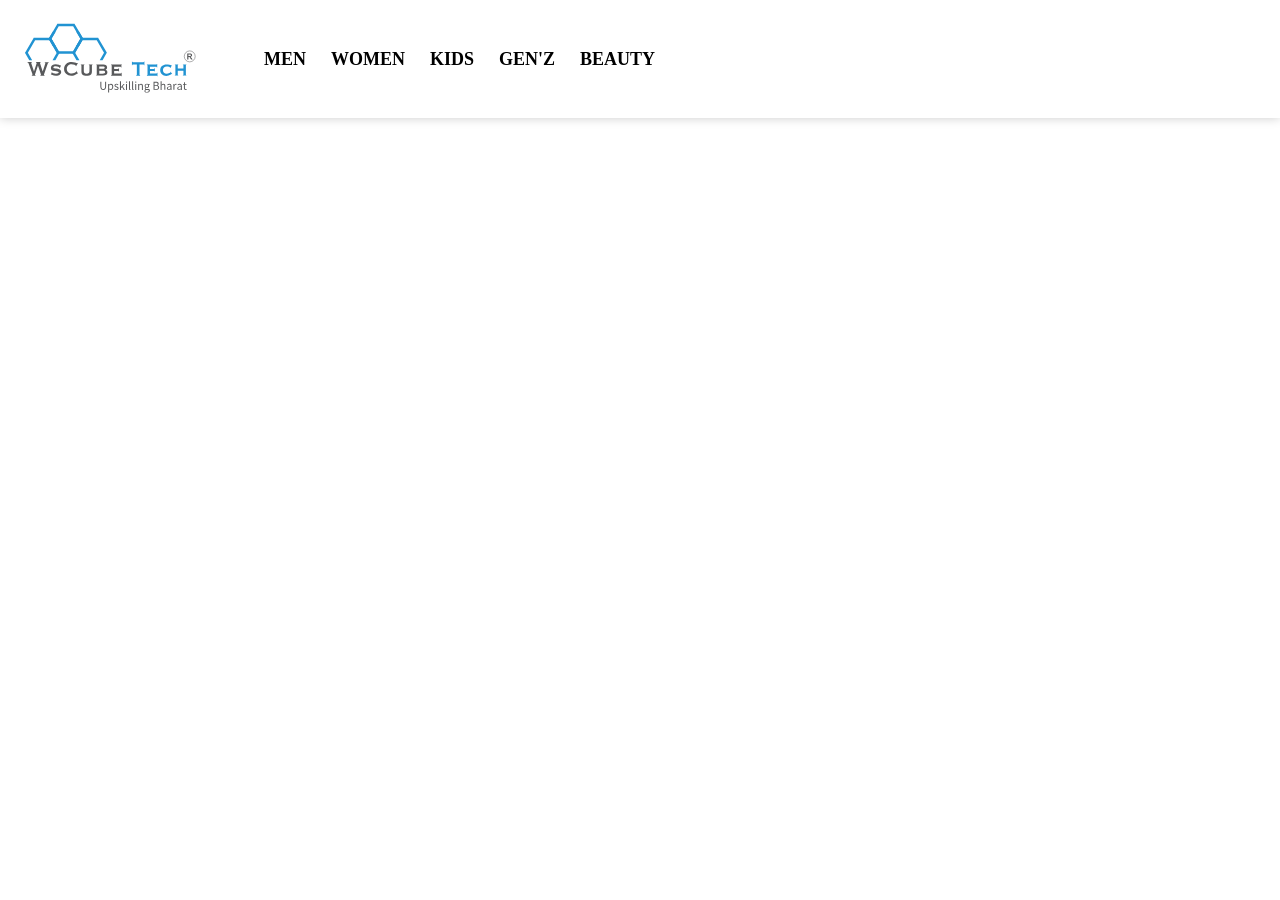
<file: Mega-Menu/index.html>
<!doctype html>
<html lang="en">

<head>
    <meta charset="UTF-8" />
    <meta name="viewport" content="width=device-width, initial-scale=1.0" />
    <link rel="stylesheet" href="assets/css/style.css" />
    <title>Mega-Menu</title>
</head>

<body>
    <header>
        <div class="container">
            <div>
                <img src="assets/img/wscube-tech-logo-2.svg" alt="WsCubeTech" />
            </div>
            <div class="menu">
                <ul>
                    <li>
                        Men
                        <div class="mega-menu">
                            <div>
                                <h2>Topwear</h2>
                                <ul>
                                    <li>T-shirts</li>
                                    <li>Shirts</li>
                                    <li>Jeans</li>
                                    <li>Pants</li>
                                    <li>Shoes</li>
                                    <li>Perfumes</li>
                                </ul>
                            </div>
                            <div>
                                <h2>Topwear</h2>
                                <ul>
                                    <li>T-shirts</li>
                                    <li>Shirts</li>
                                    <li>Jeans</li>
                                    <li>Pants</li>
                                    <li>Shoes</li>
                                    <li>Perfumes</li>
                                </ul>
                            </div>
                            <div>
                                <h2>Topwear</h2>
                                <ul>
                                    <li>T-shirts</li>
                                    <li>Shirts</li>
                                    <li>Jeans</li>
                                    <li>Pants</li>
                                    <li>Shoes</li>
                                    <li>Perfumes</li>
                                </ul>
                            </div>
                            <div>
                                <h2>Topwear</h2>
                                <ul>
                                    <li>T-shirts</li>
                                    <li>Shirts</li>
                                    <li>Jeans</li>
                                    <li>Pants</li>
                                    <li>Shoes</li>
                                    <li>Perfumes</li>
                                </ul>
                            </div>
                            <div>
                                <h2>Topwear</h2>
                                <ul>
                                    <li>T-shirts</li>
                                    <li>Shirts</li>
                                    <li>Jeans</li>
                                    <li>Pants</li>
                                    <li>Shoes</li>
                                    <li>Perfumes</li>
                                </ul>
                            </div>
                            <div>
                                <h2>Topwear</h2>
                                <ul>
                                    <li>T-shirts</li>
                                    <li>Shirts</li>
                                    <li>Jeans</li>
                                    <li>Pants</li>
                                    <li>Shoes</li>
                                    <li>Perfumes</li>
                                </ul>
                            </div>
                            <div>
                                <h2>Topwear</h2>
                                <ul>
                                    <li>T-shirts</li>
                                    <li>Shirts</li>
                                    <li>Jeans</li>
                                    <li>Pants</li>
                                    <li>Shoes</li>
                                    <li>Perfumes</li>
                                </ul>
                            </div>
                        </div>
                    </li>
                    <li>women</li>
                    <li>kids</li>
                    <li>gen'z</li>
                    <li>beauty</li>
                </ul>
            </div>
        </div>
    </header>
</body>

</html>
</file>
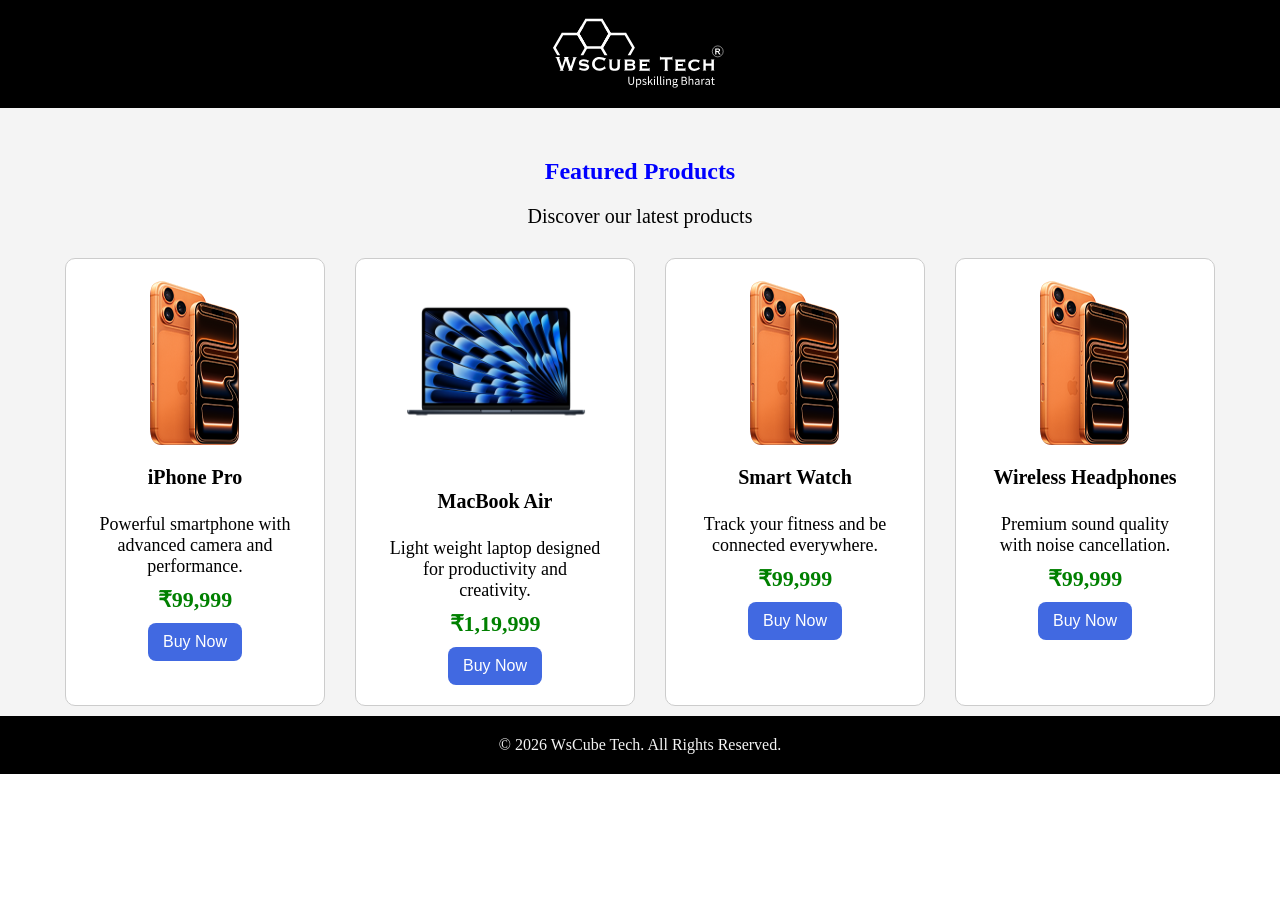
<file: Project 2/index.html>
<!DOCTYPE html>
<html lang="en">

<head>
    <meta charset="UTF-8">
    <meta name="viewport" content="width=device-width, initial-scale=1.0">
    <title>Project 2</title>
    <link rel="stylesheet" href="style.css" />
</head>

<body>
    <header>
        <img src="img/ws-cube-white-logo.svg" alt="WsCube Tech">
    </header>
    <section class="container">
        <h1>Featured Products</h1>
        <p>Discover our latest products</p>
        <div class="box-body">
            <div class="items">
                <img src="img/iphone_17pro.png" alt="iPhone 17 pro">
                <h3>iPhone Pro</h3>
                <p>Powerful smartphone with advanced camera and performance.</p>
                <h4>₹99,999</h4>
                <button>Buy Now</button>
            </div>
            <div class="items">
                <img src="img/macbook-air-specs-select-202601-13inch-midnight.png" alt="iPhone 17 pro">
                <h3>MacBook Air </h3>
                <p>Light weight laptop designed for productivity and creativity.</p>
                <h4>₹1,19,999</h4>
                <button>Buy Now</button>
            </div>
            <div class="items">
                <img src="img/iphone_17pro.png" alt="iPhone 17 pro">
                <h3>Smart Watch</h3>
                <p>Track your fitness and be connected everywhere.</p>
                <h4>₹99,999</h4>
                <button>Buy Now</button>
            </div>
            <div class="items">
                <img src="img/iphone_17pro.png" alt="iPhone 17 pro">
                <h3>Wireless Headphones</h3>
                <p>Premium sound quality with noise cancellation.</p>
                <h4>₹99,999</h4>
                <button>Buy Now</button>
            </div>
        </div>
    </section>
    <footer>
        <p>© 2026 WsCube Tech. All Rights Reserved.</p>
    </footer>
</body>

</html>
</file>
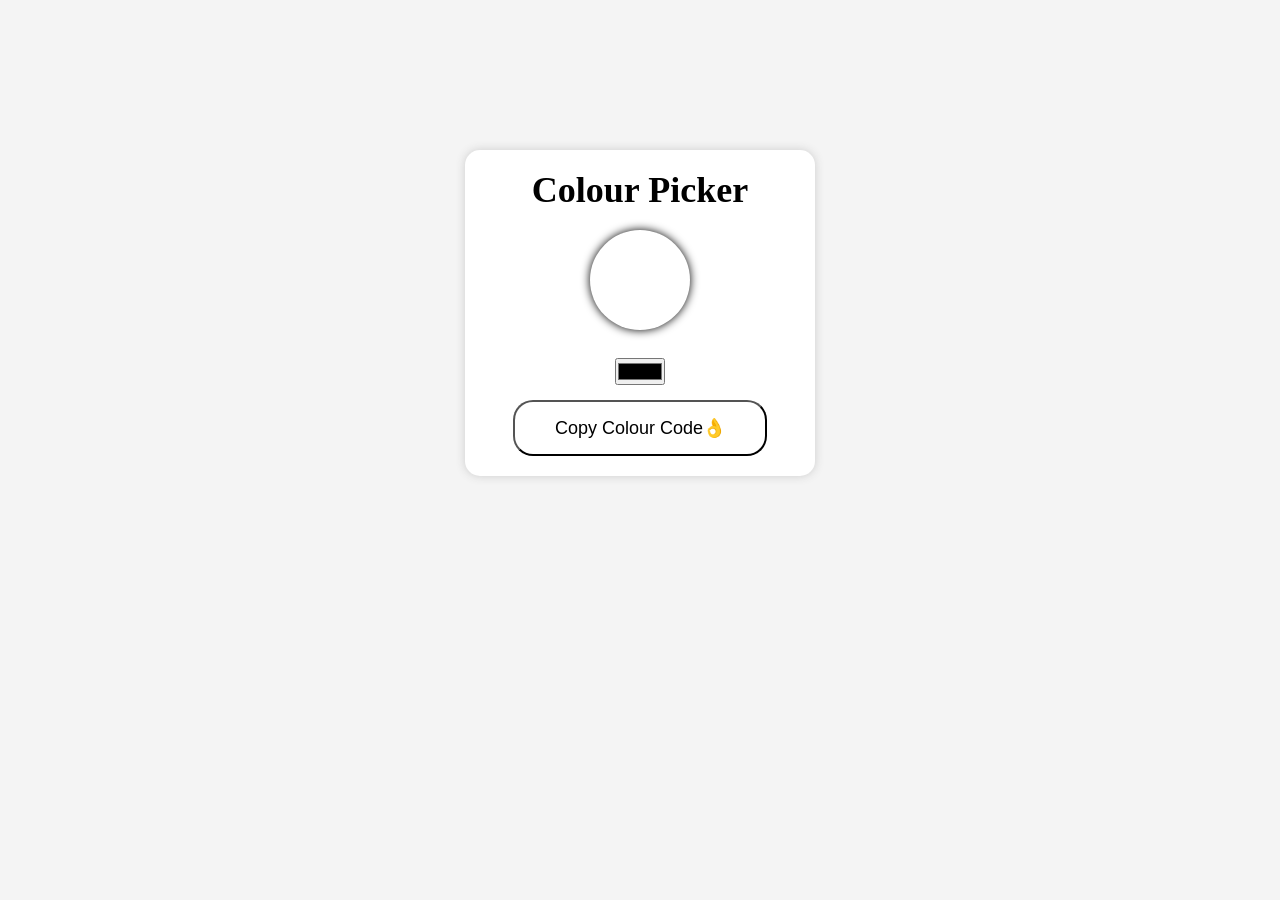
<file: Javascript/Colour Picker/index.html>
<!DOCTYPE html>
<html lang="en">

<head>
    <meta charset="UTF-8">
    <meta name="viewport" content="width=device-width, initial-scale=1.0">
    <title>Document</title>
    <style>
        * {
            margin: 0px;
            padding: 0px;
            box-sizing: border-box;
            text-decoration: none;
        }

        .box {
            margin: auto;
            line-height: 50px;
            box-shadow: 0px 0px 10px #ccc;
            border-radius: 15px;
            max-width: 350px;
            text-align: center;
            margin-top: 150px;
            background: #FFFFFF;
        }

        h2 {
            font-size: 36px;
            padding: 15px 0px;
        }

        .colourpreview {
            max-width: 100px;
            height: 100px;
            border-radius: 50%;
            box-shadow: 0px 0px 10px #000;
            margin: auto;
            margin-bottom: 20px;
            padding: 20px;
        }

        button {
            padding: 15px 40px;
            border-radius: 20px;
            background: white;
            font-size: 18px;
            margin-bottom: 20px;
            transition: 1s ease;
        }

        button:hover {
            background: violet;

        }

        #message {
            color: rgb(5, 192, 5);
        }
    </style>
</head>

<body style="background: #F4F4F4;">
    <div class="box">
        <h2>Colour Picker</h2>

        <div class="colourpreview"></div>

        <input type="color" id="colourpicker" value="#ccc">

        <p id="preview"></p>

        <div>
            <button onclick="copyColour()">Copy Colour Code👌</button>
        </div>

        <p id="message"></p>
    </div>
</body>
<script>
    let colourpicker = document.getElementById('colourpicker');
    let preview = document.getElementById('preview');
    let message = document.getElementById('message');
    let colourpreview = document.querySelector('.colourpreview')
    let body = document.querySelector('body');

    colourpicker.addEventListener('input', function () {
        let colour = this.value

        colourpreview.style.background = colour;

        body.style.background = colour;
        
        preview.innerHTML = colour.toUppercase();

        message.innerHTML = "";
    })

    function copyColour(){
        navigator.clipboard.writeText(preview.innerHTML);

        message.innerHTML = "Colour Code Copied🤣"
    }
</script>

</html>
</file>
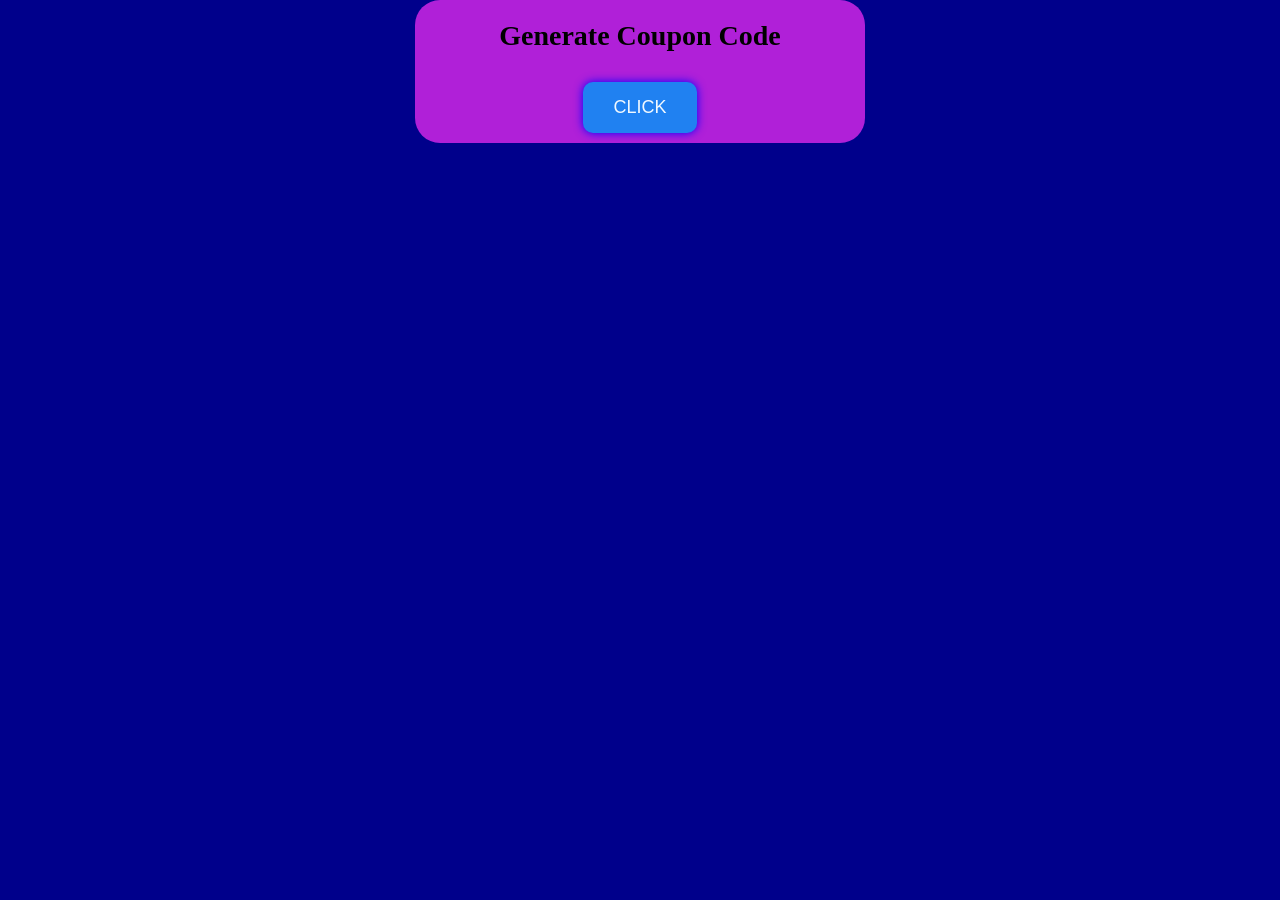
<file: Javascript/Coupon/index.html>
<!DOCTYPE html>
<html lang="en">
<head>
    <meta charset="UTF-8">
    <meta name="viewport" content="width=device-width, initial-scale=1.0">
    <title>Random Coupon</title>
    <style>
        *{
            margin: 0px;
            padding: 0px;
            box-sizing: border-box;
        }
        body{
            background-color: darkblue;
        }
        .container{
            text-align: center;
            margin-top: 200px;
            width: 450px;
            margin: auto;
            background-color: rgb(176, 32, 216);
            border-radius: 25px;
        }
        h2{
            padding: 20px 0px;
            font-size: 28px;
        }
        button{
            padding: 15px 30px;
            font-size: 18px;
            border-radius: 10px;
            background: rgb(32, 129, 241);
            color: aliceblue;
            border: none;
            box-shadow: 0px 0px 10px blue;
            margin: 10px 0px;
            transition: 1s ease;
        }
        button:hover{
            background-color: crimson;
            box-shadow: 0px 0px 10px rgb(230, 70, 102);
        }
    </style>
</head>
<body>
    <div class="container">
        <h2>Generate Coupon Code</h2>
        <button>CLICK</button>
    </div>    
</body>
<script>
    let btn = document.querySelector("button");
    let coupon = document.querySelector("h2");

    btn.addEventListener("click", ()=>{
        
    })
</script>
</html>
</file>
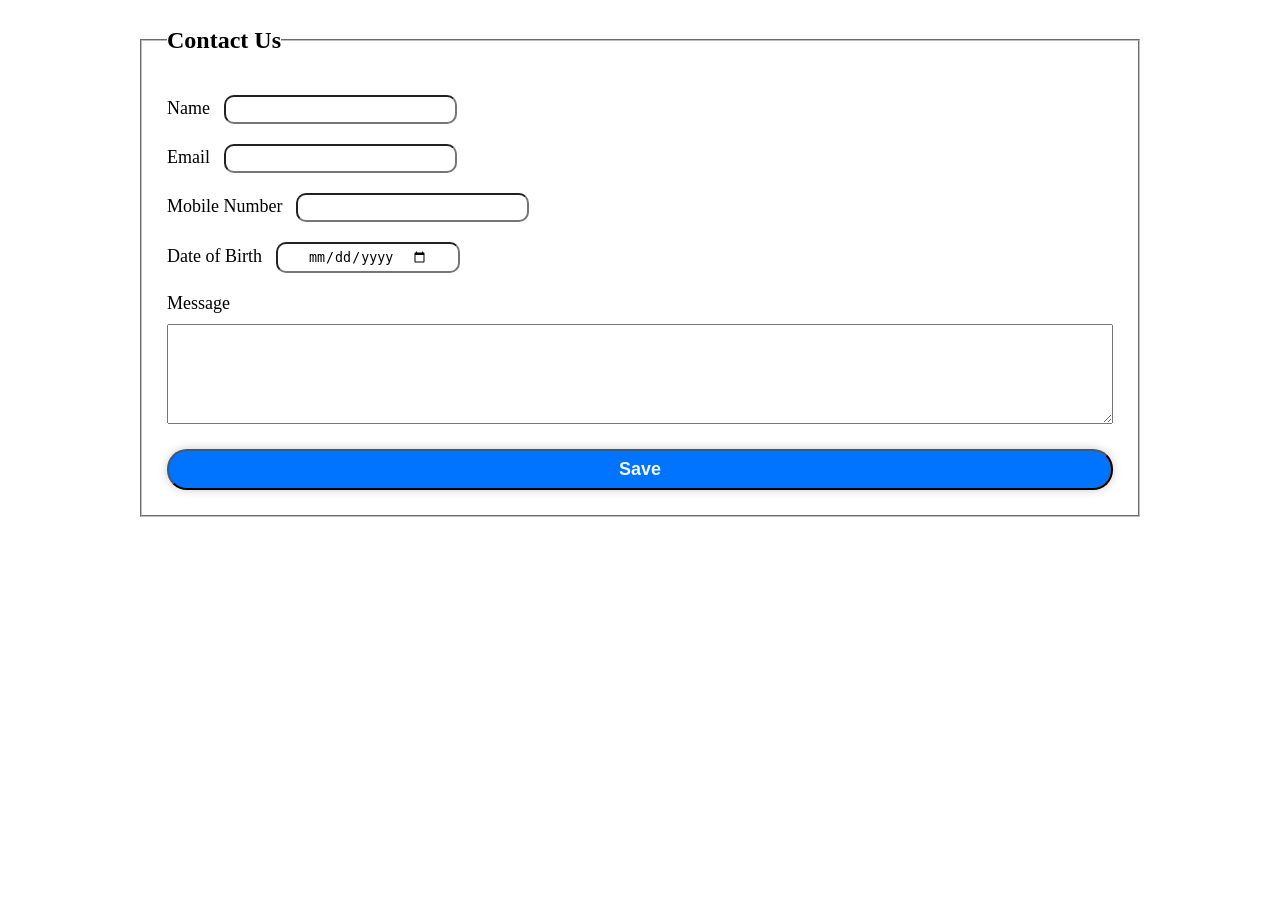
<file: Javascript/Form/index.html>
<!DOCTYPE html>
<html lang="en">

<head>
    <meta charset="UTF-8">
    <meta name="viewport" content="width=device-width, initial-scale=1.0">
    <title>Form in JavaScript</title>
</head>
<style>
    * {
        margin: 0px;
        padding: 0px;
        box-sizing: border-box;
    }

    fieldset {
        max-width: 1000px;
        margin: auto;
        margin-top: 20px;
        padding: 25px;
        line-height: 40px;
    }

    legend {
        font-size: 24px;
        font-weight: 600;
    }

    textarea {
        width: 100%;
        height: 100px;
    }

    button {
        width: 100%;
        border-radius: 20px;
        font-size: 18px;
        padding: 8px 0px;
        margin-top: 10px;
        transition: 0.8s ease;
        background: rgb(0, 115, 255);
        color: aliceblue;
        font-weight: 600;
        box-shadow: 0px 0px 10px #ccc;
    }

    button:hover {
        transform: translateY(-3px);
        cursor: pointer;
        background: floralwhite;
        color: crimson;
    }

    label {
        font-size: 18px;
    }

    input {
        margin: 10px;
        padding: 5px 30px;
        border-radius: 10px;
    }
</style>

<body>
    <div>
        <form action="" class="form">
            <fieldset>
                <legend>Contact Us</legend>

                <div>
                    <label>Name</label>
                    <input type="text" name="name">
                </div>
                <div>
                    <label for="">Email</label>
                    <input type="email" name="email">
                </div>
                <div>
                    <label for="">Mobile Number</label>
                    <input type="tel" name="mobile">
                </div>
                <div>
                    <label for="">Date of Birth</label>
                    <input type="date" name="DOB">
                </div>
                <div>
                    <label for="">Message</label><br />
                    <textarea name="message" id=""></textarea>
                </div>
                <button type="submit">Save</button>
            </fieldset>
        </form>

    </div>
</body>
<script>
    let formData = document.querySelector(".form");

    formData.addEventListener('submit', (e) => {
        e.preventDefault();

        let name = e.target.name.value;
        let email = e.target.email.value;
        let mobile = e.target.mobile.value;
        let dob = e.target.DOB.value;
        let msg = e.target.message.value;

        let obj = {
            username : name,
            useremail : email,
            usernum : mobile,
            userdob : DOB,
            usermsg : message 
        };

        e.target.reset();
    })
</script>

</html>
</file>
<file: Mega-Menu/assets/css/style.css>
*{
    padding: 0px;
    margin: 0px;
    box-sizing: border-box;
    text-decoration: none;
    list-style: none;
}
.container{
    width: 100%;
    display: flex;
    padding: 20px;
    align-items: center;
    box-shadow: 0px 0px 10px #ccc;
}
.menu>ul{
    display: flex;
    gap: 25px;
    padding-left: 60px;
}
.menu>ul>li{
    text-transform: uppercase;
    font-size: 18px;
    font-weight: bold;
}
.mega-menu{
    width: 900px;
    display: flex;
    gap: 30px;
    padding: 10px;
    margin-top: 10px;
    position: absolute;
    top: 100%;
    background-color:whitesmoke;
    box-shadow: 0px 0px 10px rgb(168, 165, 165);
    border-radius: 10px;
    opacity: 0;
    transform: translateY(-15px);
    transition: transform 0.5s ease-in-out, visibility 0.5s ease-in-out, opacity 0.5s ease-in-out;
    visibility: hidden;
}
.mega-menu div ul li{
    line-height: 45px;
    font-size: 14px;
}
.mega-menu div h2{
    font-size: 18px;
}
.menu{
    position: relative;
}
.menu>ul>li:hover:nth-child(1){
    cursor: pointer;
}
.menu>ul>li:hover:nth-child(1) .mega-menu{
    opacity: 1;
    transform: translateY(0);
    visibility: visible;
}
</file>
<file: Project 2/style.css>
* {
    margin: 0px;
    padding: 0px;
    box-sizing: border-box;
    text-decoration: none;
}

header {
    background-color: black;
    text-align: center;
}

header img {
    padding: 15px 0px;
}

.container {
    background: #F4F4F4;
    width: 100%;
    margin: auto;
}

.container h1 {
    color: blue;
    text-align: center;
    padding-top: 50px;
    padding-bottom: 20px;
}

.container p {
    text-align: center;
    font-size: 20px;
    padding-bottom: 20px;
}

.box-body {
    width: 1170px;
    display: flex;
    margin: auto;
    gap: 10px;
}

.items {
    margin: 10px;
    width: 280px;
    text-align: center;
    padding: 20px;
    border: 1px solid #ccc;
    background-color: white;
    box-shadow: 2px 2px gold blur;
    border-radius: 10px;
}

.items h3 {
    font-size: 20px;
    font-weight: 700;
    padding: 15px 0px;
}

.items p {
    font-size: 18px;
    padding: 10px;
}

.items h4 {
    font-size: 22px;
    color: #008000;
    padding-bottom: 10px;
}

.box-body .items:nth-child(2) img{
    width: 300px;
    align-items: center;
    text-align: center;
    position: relative;
    right: 30px;
    bottom: 20px;
}

.items button {
    font-size: 16px;
    padding: 10px 15px;
    border-radius: 8px;
    background-color: #4169E1;
    border: none;
    color: #FFFFFF;
    transition: 0.5s ease-in-out;
}

.items button:hover {
    background-color: lightskyblue;
    color: crimson;
}

footer {
    background-color: black;
    text-align: center;
    padding: 20px 0px;
    width: 100%;
    color: #F4F4F4;
}
</file>
